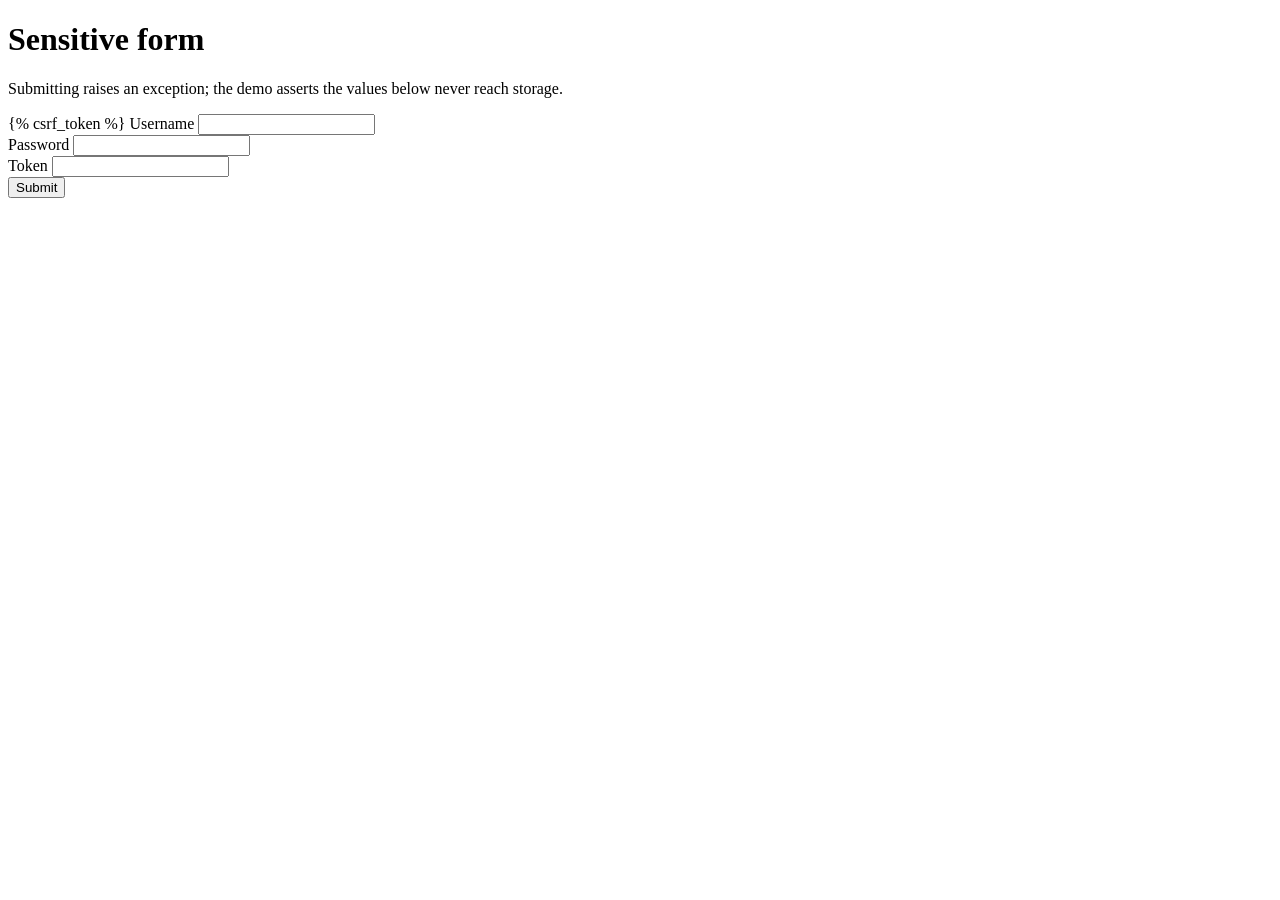
<file: demo/demo_app/templates/demo_app/sensitive_form.html>
<!DOCTYPE html>
<html lang="en">
<head>
    <meta charset="utf-8">
    <title>Sensitive form - django-admin-errors demo</title>
</head>
<body>
    <h1>Sensitive form</h1>
    <p>Submitting raises an exception; the demo asserts the values below never reach storage.</p>
    <form method="post">
        {% csrf_token %}
        <label>Username <input type="text" name="username"></label><br>
        <label>Password <input type="password" name="password"></label><br>
        <label>Token <input type="text" name="token"></label><br>
        <button type="submit">Submit</button>
    </form>
</body>
</html>
</file>
